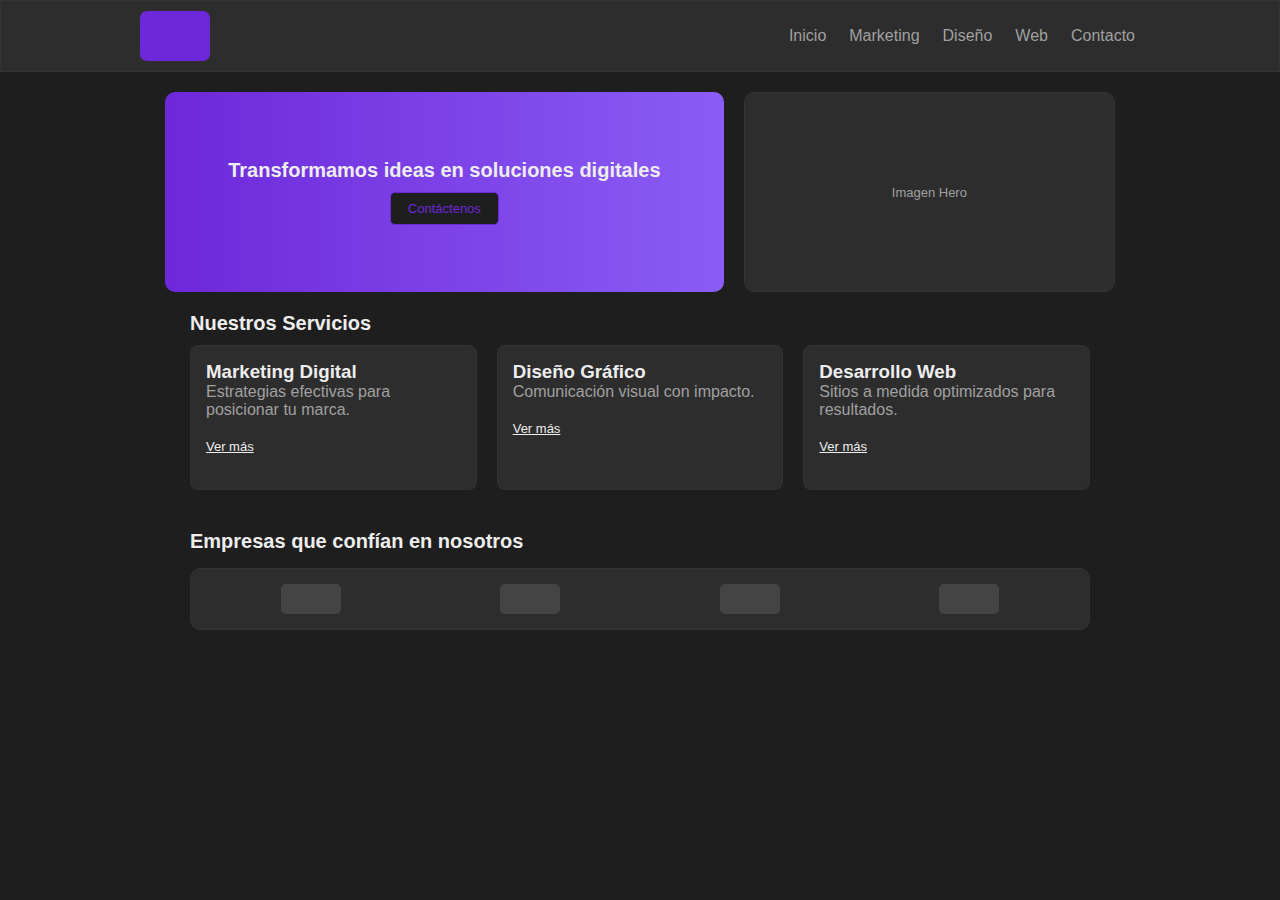
<file: index.html>
<!DOCTYPE html>
<html lang="en">
  <head>
    <meta charset="UTF-8" />
    <meta name="viewport" content="width=|, initial-scale=1.0" />
    <link rel="stylesheet" href="./css/index.css" />
    <title>Página de Inicio</title>
  </head>
  <body>
    <header>
      <div class="header-content">
        <div class="logo"></div>
        <ul class="nav-list">
          <li><a href="./index.html">Inicio</a></li>
          <li><a href="./pages/marketing.html">Marketing</a></li>
          <li><a href="./pages/design.html">Diseño</a></li>
          <li><a href="./pages/web-development.html">Web</a></li>
          <li><a href="./pages/contact.html">Contacto</a></li>
        </ul>
        <button class="menu">
          <span class="menu-line"></span><span class="menu-line"></span
          ><span class="menu-line"></span>
          <ul class="sub-list">
            <li><a href="./index.html">Inicio</a></li>
            <li><a href="./pages/marketing.html">Marketing</a></li>
            <li><a href="./pages/design.html">Diseño</a></li>
            <li><a href="./pages/web-development.html">Web</a></li>
            <li><a href="./pages/contact.html">Contacto</a></li>
          </ul>
        </button>
      </div>
    </header>
    <main>
      <div class="hero-container">
        <section class="primary-color-section">
          <h2>Transformamos ideas en soluciones digitales</h2>
          <button class="secondary-button">
            <a href="./pages/contact.html">Contáctenos</a>
          </button>
        </section>
        <section class="hero-image">
          <p>Imagen Hero</p>
        </section>
      </div>
      <div class="main-content">
        <h2>Nuestros Servicios</h2>
        <section class="service-container">
          <article class="service-card">
            <h3>Marketing Digital</h3>
            <p>Estrategias efectivas para posicionar tu marca.</p>
            <button class="tertiary-button">
              <a href="./pages/marketing.html">Ver más</a>
            </button>
          </article>
          <article class="service-card">
            <h3>Diseño Gráfico</h3>
            <p>Comunicación visual con impacto.</p>
            <button class="tertiary-button">Ver más</button>
          </article>
          <article class="service-card">
            <h3>Desarrollo Web</h3>
            <p>Sitios a medida optimizados para resultados.</p>
            <button class="tertiary-button">Ver más</button>
          </article>
        </section>
        <h2>Empresas que confían en nosotros</h2>
        <section class="company-container">
          <div class="company"></div>
          <div class="company"></div>
          <div class="company"></div>
          <div class="company"></div>
        </section>
      </div>
    </main>
  </body>
</html>
</file>
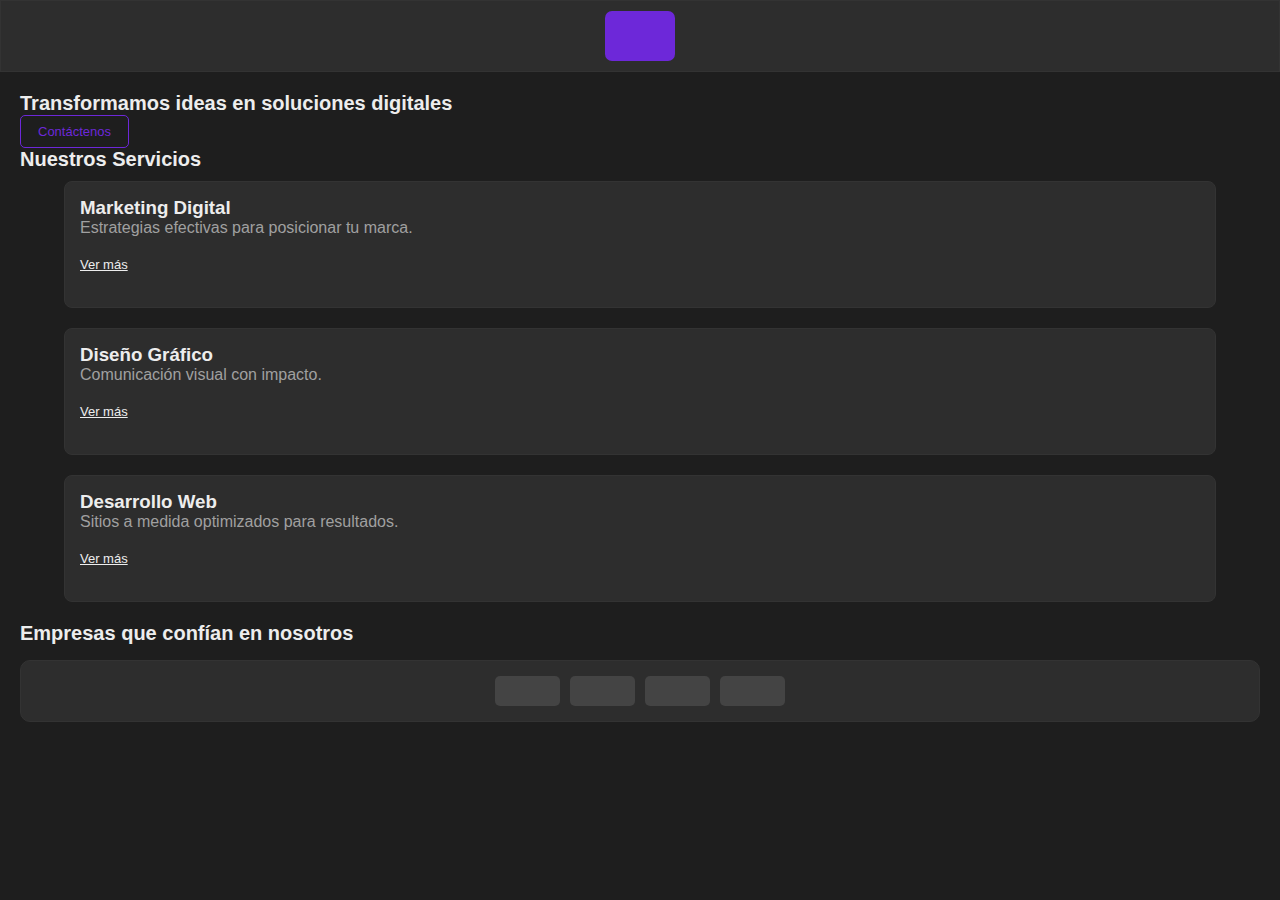
<file: Trabajo Práctico/index.html>
<!DOCTYPE html>
<html lang="en">
  <head>
    <meta charset="UTF-8" />
    <meta name="viewport" content="width=|, initial-scale=1.0" />
    <link rel="stylesheet" href="./css/index.css" />
    <title>Página de Inicio</title>
  </head>
  <body>
    <header>
      <div class="logo"></div>
      <button class="menu">
        <span class="menu-line"></span><span class="menu-line"></span
        ><span class="menu-line"></span>
      </button>
    </header>
    <main>
      <section class="color-section">
        <h2>Transformamos ideas en soluciones digitales</h2>
        <button class="secondary-button">
          <a href="./pages/contact.html">Contáctenos</a>
        </button>
      </section>
      <section class="service-container">
        <h2>Nuestros Servicios</h2>
        <article class="service-card">
          <h3>Marketing Digital</h3>
          <p>Estrategias efectivas para posicionar tu marca.</p>
          <button class="tertiary-button">
            <a href="./pages/marketing.html">Ver más</a>
          </button>
        </article>
        <article class="service-card">
          <h3>Diseño Gráfico</h3>
          <p>Comunicación visual con impacto.</p>
          <button class="tertiary-button">Ver más</button>
        </article>
        <article class="service-card">
          <h3>Desarrollo Web</h3>
          <p>Sitios a medida optimizados para resultados.</p>
          <button class="tertiary-button">Ver más</button>
        </article>
      </section>
      <section>
        <h2>Empresas que confían en nosotros</h2>
        <article class="company-container">
          <div class="company"></div>
          <div class="company"></div>
          <div class="company"></div>
          <div class="company"></div>
        </article>
      </section>
    </main>
  </body>
</html>
</file>
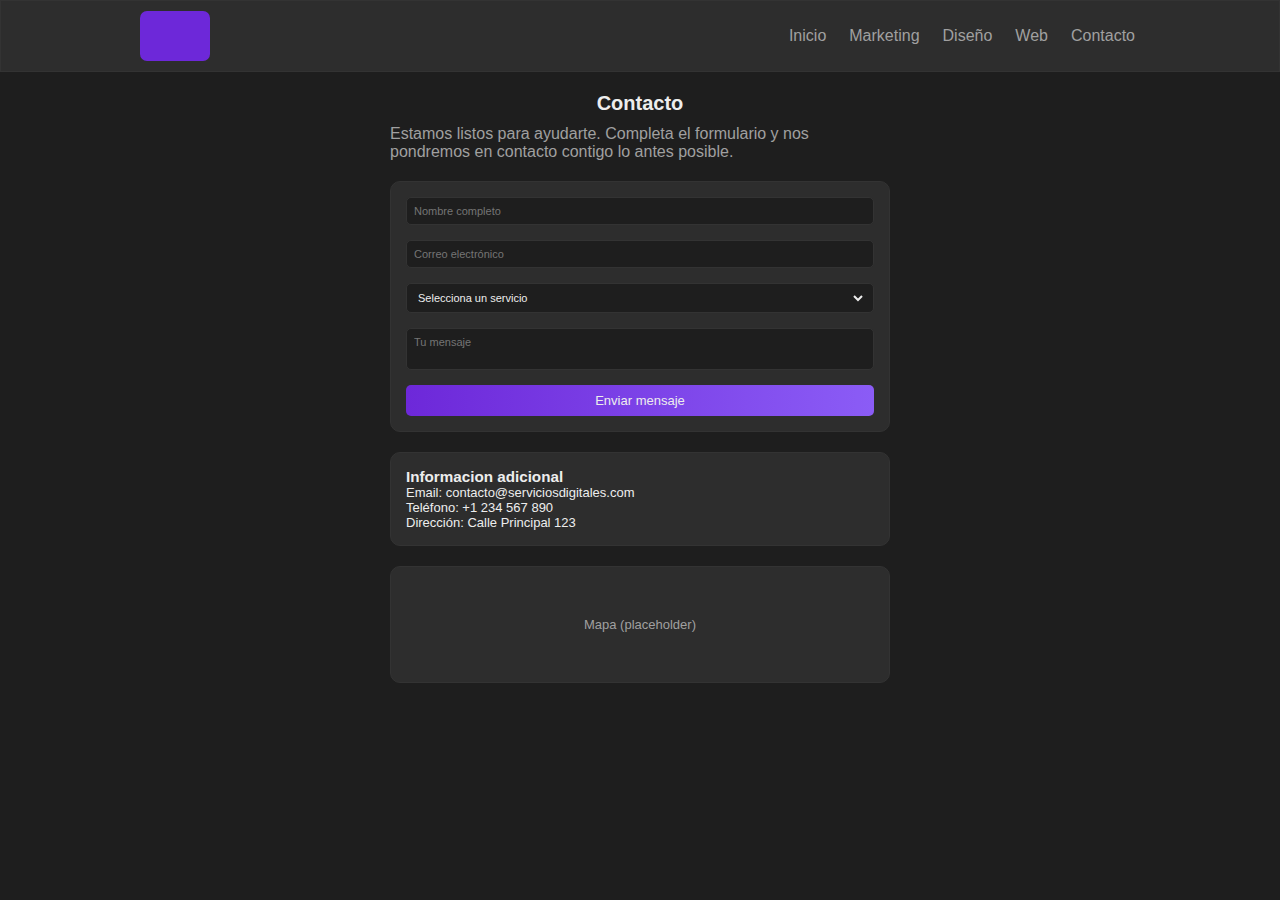
<file: pages/contact.html>
<!DOCTYPE html>
<html lang="en">
  <head>
    <meta charset="UTF-8" />
    <meta name="viewport" content="width=device-width, initial-scale=1.0" />
    <link rel="stylesheet" href="./../css/contact.css" />
    <title>Contacto</title>
  </head>
  <body>
    <header>
      <div class="header-content">
        <div class="logo"></div>
        <ul class="nav-list">
          <li><a href="./../index.html">Inicio</a></li>
          <li><a href="./marketing.html">Marketing</a></li>
          <li><a href="./design.html">Diseño</a></li>
          <li><a href="./web-development.html">Web</a></li>
          <li><a href="./contact.html">Contacto</a></li>
        </ul>
        <button class="menu">
          <span class="menu-line"></span><span class="menu-line"></span
          ><span class="menu-line"></span>
          <ul class="sub-list">
            <li><a href="./../index.html">Inicio</a></li>
            <li><a href="./marketing.html">Marketing</a></li>
            <li><a href="./design.html">Diseño</a></li>
            <li><a href="./web-development.html">Web</a></li>
            <li><a href="./contact.html">Contacto</a></li>
          </ul>
        </button>
      </div>
    </header>
    <main>
      <div class="main-content">
        <h2>Contacto</h2>
        <section class="text-section">
          <p>
            Estamos listos para ayudarte. Completa el formulario y nos pondremos
            en contacto contigo lo antes posible.
          </p>
        </section>
        <form action="#" method="POST" class="contact-form">
          <div class="form-field">
            <input
              type="text"
              name="name"
              class="input-field"
              placeholder="Nombre completo"
            />
          </div>
          <div class="form-field">
            <input
              type="email"
              name="email"
              class="input-field"
              placeholder="Correo electrónico"
            />
          </div>
          <div class="form-field">
            <select name="service" class="input-field">
              <option value="" class="form-field">
                Selecciona un servicio
              </option>
              <option value="marketing-digital" class="form-field">
                Marketing Digital
              </option>
              <option value="diseño-grafico" class="form-field">
                Diseño Gráfico
              </option>
              <option value="desarrollo-web" class="form-field">
                Desarrollo Web
              </option>
            </select>
          </div>
          <div class="form-field">
            <textarea
              name="message"
              placeholder="Tu mensaje"
              class="input-field"
            ></textarea>
          </div>
          <button class="primary-button">Enviar mensaje</button>
        </form>
        <section class="extra-info">
          <h3>Informacion adicional</h3>
          <p>Email: contacto@serviciosdigitales.com</p>
          <p>Teléfono: +1 234 567 890</p>
          <p>Dirección: Calle Principal 123</p>
        </section>
        <section class="map">
          <p>Mapa (placeholder)</p>
        </section>
      </div>
    </main>
  </body>
</html>
</file>
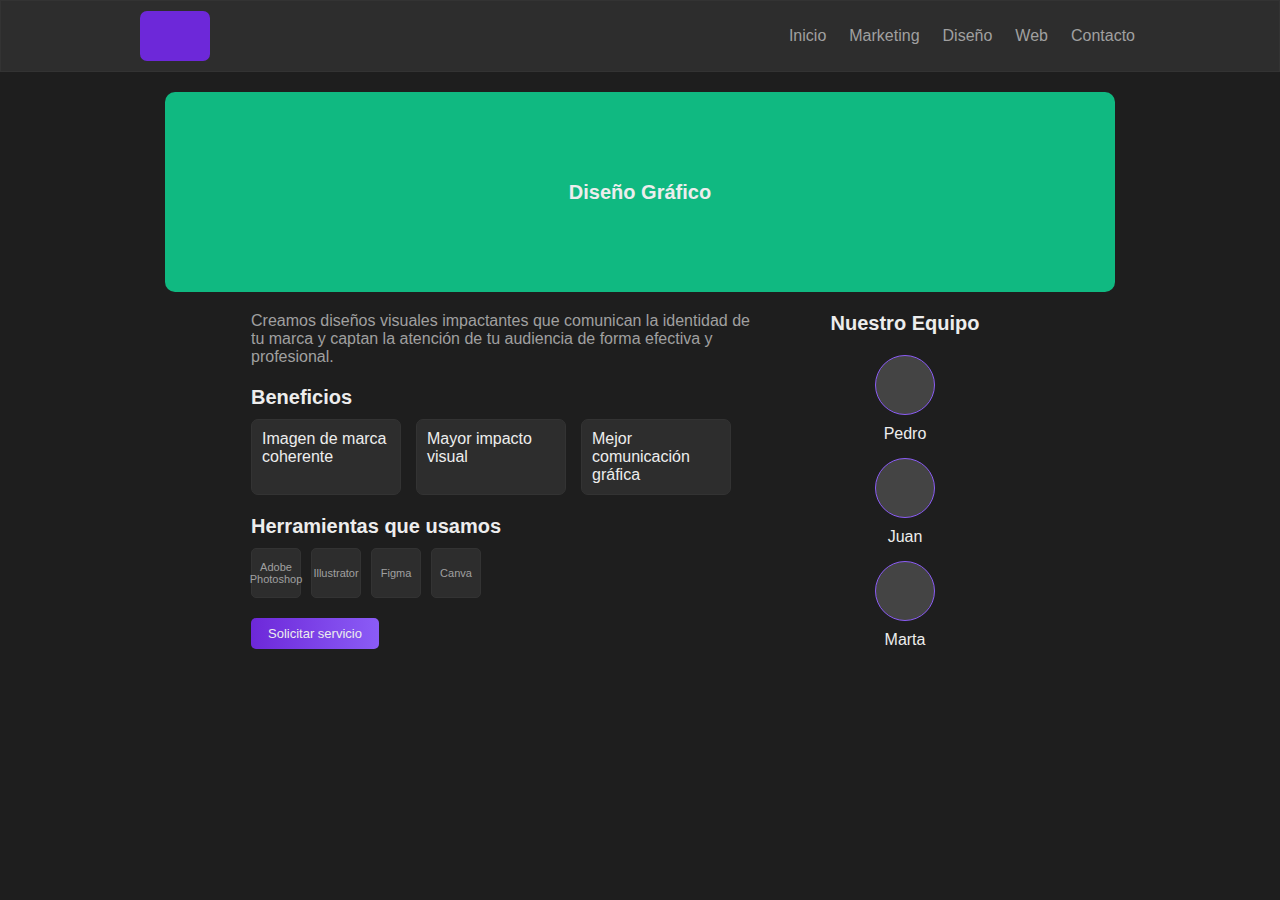
<file: pages/design.html>
<!DOCTYPE html>
<html lang="en">
  <head>
    <meta charset="UTF-8" />
    <meta name="viewport" content="width=device-width, initial-scale=1.0" />
    <link rel="stylesheet" href="./../css/globals.css" />
    <title>Diseño Gráfico</title>
  </head>
  <body>
    <header>
      <div class="header-content">
        <div class="logo"></div>
        <ul class="nav-list">
          <li><a href="./../index.html">Inicio</a></li>
          <li><a href="./marketing.html">Marketing</a></li>
          <li><a href="./design.html">Diseño</a></li>
          <li><a href="./web-development.html">Web</a></li>
          <li><a href="./contact.html">Contacto</a></li>
        </ul>
        <button class="menu">
          <span class="menu-line"></span><span class="menu-line"></span
          ><span class="menu-line"></span>
          <ul class="sub-list">
            <li><a href="./../index.html">Inicio</a></li>
            <li><a href="./marketing.html">Marketing</a></li>
            <li><a href="./design.html">Diseño</a></li>
            <li><a href="./web-development.html">Web</a></li>
            <li><a href="./contact.html">Contacto</a></li>
          </ul>
        </button>
      </div>
    </header>
    <main>
      <section class="secondary-color-section">
        <h2>Diseño Gráfico</h2>
      </section>
      <div class="container-media-query">
        <aside class="aside-content">
          <h2>Nuestro Equipo</h2>
          <section class="team-section">
            <article class="teammate">
              <div class="avatar"></div>
              <p>Pedro</p>
            </article>
            <article class="teammate">
              <div class="avatar"></div>
              <p>Juan</p>
            </article>
            <article class="teammate">
              <div class="avatar"></div>
              <p>Marta</p>
            </article>
          </section>
        </aside>
        <div class="main-content">
          <section class="text-section">
            <p>
              Creamos diseños visuales impactantes que comunican la identidad de
              tu marca y captan la atención de tu audiencia de forma efectiva y
              profesional.
            </p>
          </section>
          <h2>Beneficios</h2>
          <section class="benefits-section">
            <div class="benefits">Imagen de marca coherente</div>
            <div class="benefits">Mayor impacto visual</div>
            <div class="benefits">Mejor comunicación gráfica</div>
          </section>
          <h2>Herramientas que usamos</h2>
          <section class="technologies-section">
            <div class="technologies">Adobe Photoshop</div>
            <div class="technologies">Illustrator</div>
            <div class="technologies">Figma</div>
            <div class="technologies">Canva</div>
          </section>
          <button class="primary-button">
            <a href="./contact.html">Solicitar servicio</a>
          </button>
        </div>
      </div>
    </main>
  </body>
</html>
</file>
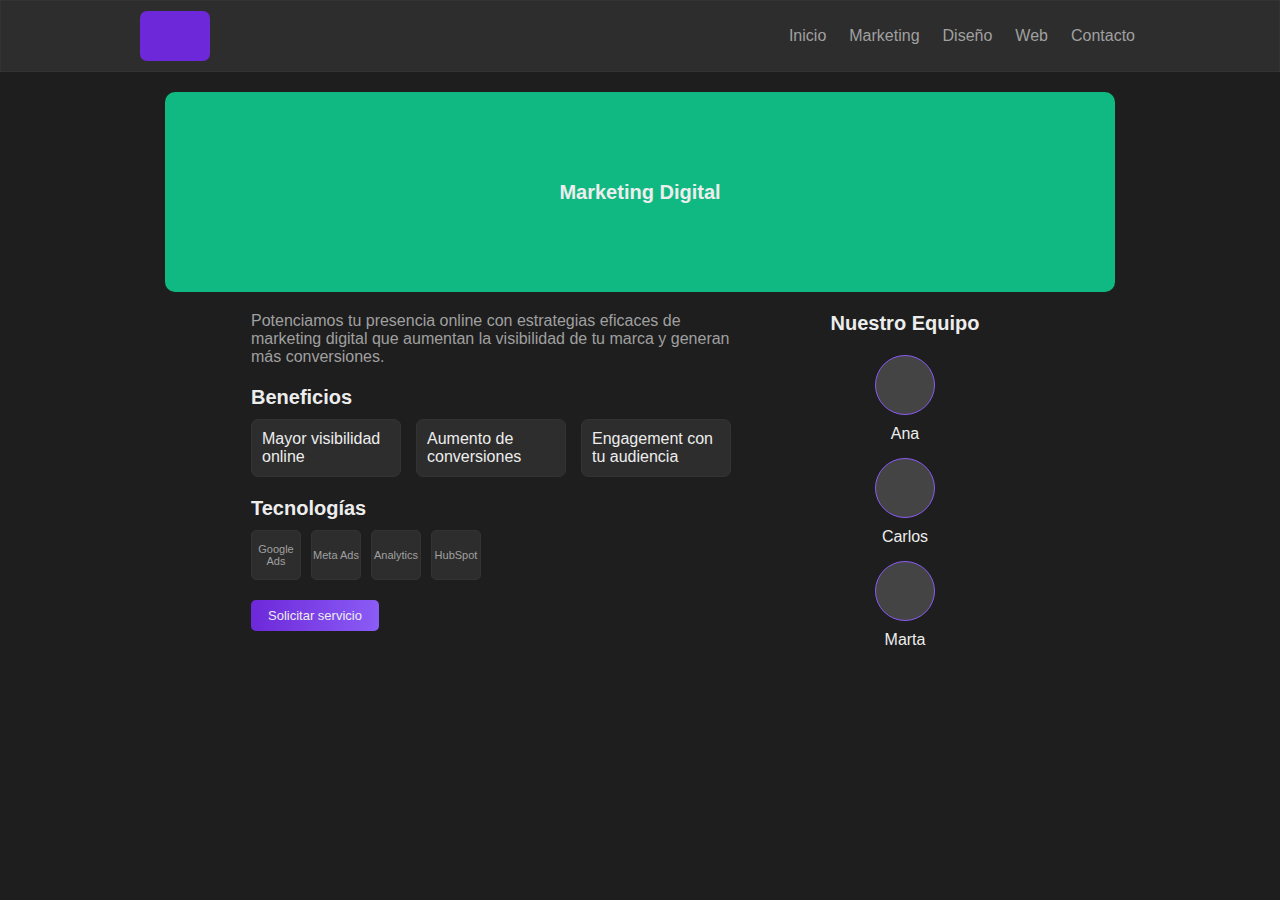
<file: pages/marketing.html>
<!DOCTYPE html>
<html lang="en">
  <head>
    <meta charset="UTF-8" />
    <meta name="viewport" content="width=device-width, initial-scale=1.0" />
    <link rel="stylesheet" href="./../css/globals.css" />
    <title>Marketing</title>
  </head>
  <body>
    <header>
      <div class="header-content">
        <div class="logo"></div>
        <ul class="nav-list">
          <li><a href="./../index.html">Inicio</a></li>
          <li><a href="./marketing.html">Marketing</a></li>
          <li><a href="./design.html">Diseño</a></li>
          <li><a href="./web-development.html">Web</a></li>
          <li><a href="./contact.html">Contacto</a></li>
        </ul>
        <button class="menu">
          <span class="menu-line"></span><span class="menu-line"></span
          ><span class="menu-line"></span>
          <ul class="sub-list">
            <li><a href="./../index.html">Inicio</a></li>
            <li><a href="./marketing.html">Marketing</a></li>
            <li><a href="./design.html">Diseño</a></li>
            <li><a href="./web-development.html">Web</a></li>
            <li><a href="./contact.html">Contacto</a></li>
          </ul>
        </button>
      </div>
    </header>
    <main>
      <section class="secondary-color-section">
        <h2>Marketing Digital</h2>
      </section>
      <div class="container-media-query">
        <aside class="aside-content">
          <h2>Nuestro Equipo</h2>
          <section class="team-section">
            <article class="teammate">
              <div class="avatar"></div>
              <p>Ana</p>
            </article>
            <article class="teammate">
              <div class="avatar"></div>
              <p>Carlos</p>
            </article>
            <article class="teammate">
              <div class="avatar"></div>
              <p>Marta</p>
            </article>
          </section>
        </aside>
        <div class="main-content">
          <section class="text-section">
            <p>
              Potenciamos tu presencia online con estrategias eficaces de
              marketing digital que aumentan la visibilidad de tu marca y
              generan más conversiones.
            </p>
          </section>
          <h2>Beneficios</h2>
          <section class="benefits-section">
            <div class="benefits">Mayor visibilidad online</div>
            <div class="benefits">Aumento de conversiones</div>
            <div class="benefits">Engagement con tu audiencia</div>
          </section>
          <h2>Tecnologías</h2>
          <section class="technologies-section">
            <div class="technologies">Google Ads</div>
            <div class="technologies">Meta Ads</div>
            <div class="technologies">Analytics</div>
            <div class="technologies">HubSpot</div>
          </section>
          <button class="primary-button">
            <a href="./contact.html">Solicitar servicio</a>
          </button>
        </div>
      </div>
    </main>
  </body>
</html>
</file>
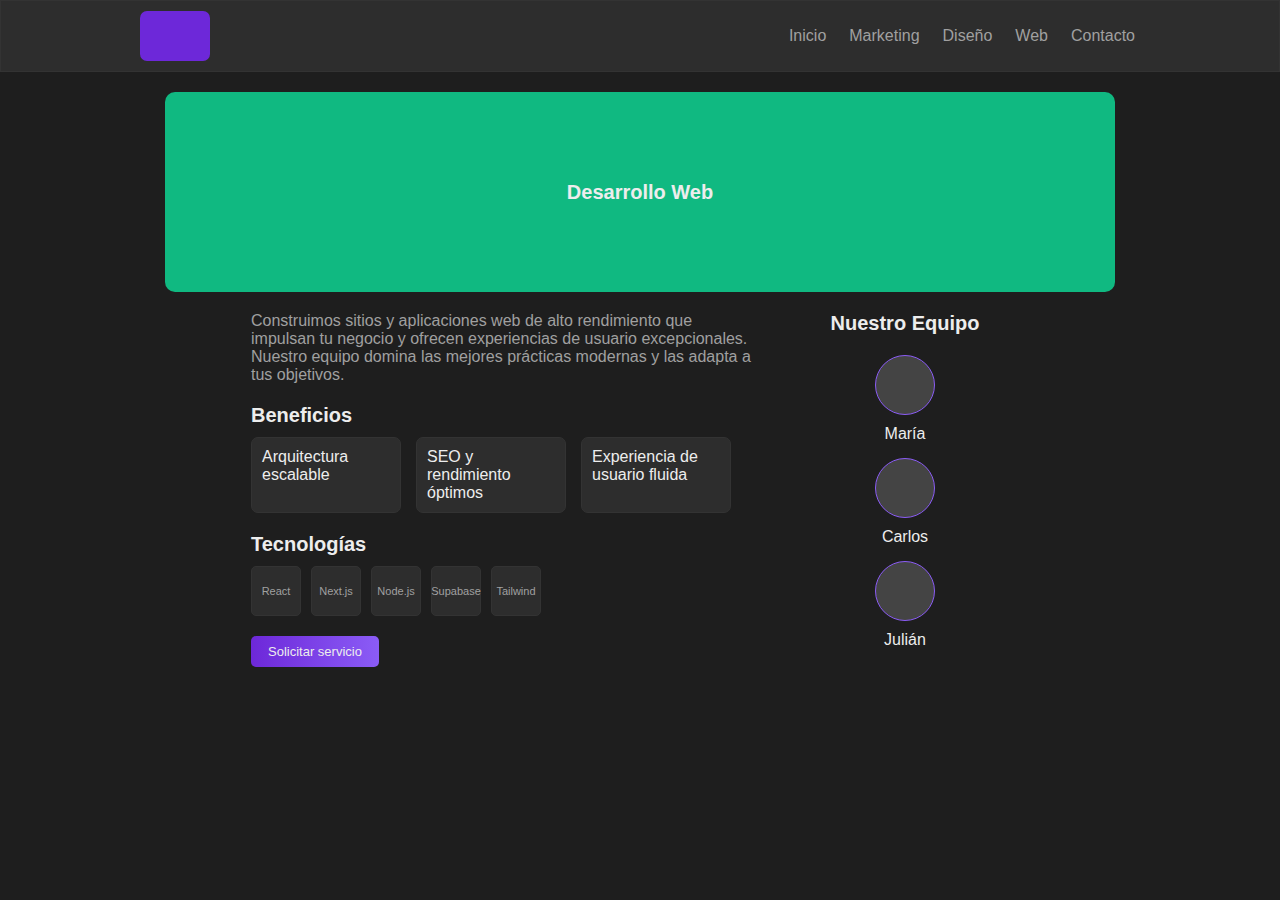
<file: pages/web-development.html>
<!DOCTYPE html>
<html lang="en">
  <head>
    <meta charset="UTF-8" />
    <meta name="viewport" content="width=device-width, initial-scale=1.0" />
    <link rel="stylesheet" href="./../css/globals.css" />
    <title>Desarrollo Web</title>
  </head>
  <body>
    <header>
      <div class="header-content">
        <div class="logo"></div>
        <ul class="nav-list">
          <li><a href="./../index.html">Inicio</a></li>
          <li><a href="./marketing.html">Marketing</a></li>
          <li><a href="./design.html">Diseño</a></li>
          <li><a href="./web-development.html">Web</a></li>
          <li><a href="./contact.html">Contacto</a></li>
        </ul>
        <button class="menu">
          <span class="menu-line"></span><span class="menu-line"></span
          ><span class="menu-line"></span>
          <ul class="sub-list">
            <li><a href="./../index.html">Inicio</a></li>
            <li><a href="./marketing.html">Marketing</a></li>
            <li><a href="./design.html">Diseño</a></li>
            <li><a href="./web-development.html">Web</a></li>
            <li><a href="./contact.html">Contacto</a></li>
          </ul>
        </button>
      </div>
    </header>
    <main>
      <section class="secondary-color-section">
        <h2>Desarrollo Web</h2>
      </section>
      <div class="container-media-query">
        <aside class="aside-content">
          <h2>Nuestro Equipo</h2>
          <section class="team-section">
            <article class="teammate">
              <div class="avatar"></div>
              <p>María</p>
            </article>
            <article class="teammate">
              <div class="avatar"></div>
              <p>Carlos</p>
            </article>
            <article class="teammate">
              <div class="avatar"></div>
              <p>Julián</p>
            </article>
          </section>
        </aside>
        <div class="main-content">
          <section class="text-section">
            <p>
              Construimos sitios y aplicaciones web de alto rendimiento que
              impulsan tu negocio y ofrecen experiencias de usuario
              excepcionales. Nuestro equipo domina las mejores prácticas
              modernas y las adapta a tus objetivos.
            </p>
          </section>
          <h2>Beneficios</h2>
          <section class="benefits-section">
            <div class="benefits">Arquitectura escalable</div>
            <div class="benefits">SEO y rendimiento óptimos</div>
            <div class="benefits">Experiencia de usuario fluida</div>
          </section>
          <h2>Tecnologías</h2>
          <section class="technologies-section">
            <div class="technologies">React</div>
            <div class="technologies">Next.js</div>
            <div class="technologies">Node.js</div>
            <div class="technologies">Supabase</div>
            <div class="technologies">Tailwind</div>
          </section>
          <button class="primary-button">
            <a href="./contact.html">Solicitar servicio</a>
          </button>
        </div>
      </div>
    </main>
  </body>
</html>
</file>
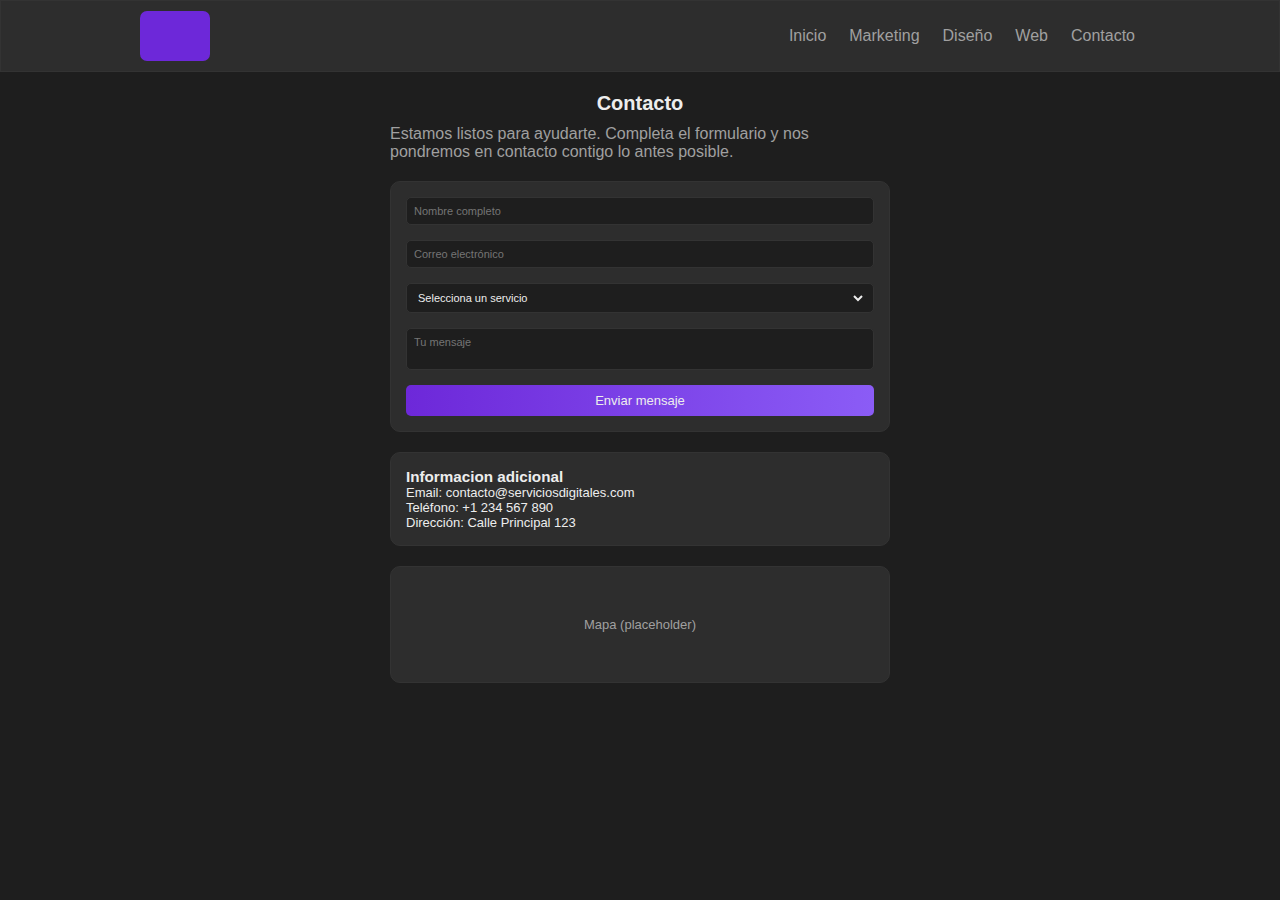
<file: Trabajo Práctico/pages/contact.html>
<!DOCTYPE html>
<html lang="en">
  <head>
    <meta charset="UTF-8" />
    <meta name="viewport" content="width=device-width, initial-scale=1.0" />
    <link rel="stylesheet" href="./../css/contact.css" />
    <title>Contacto</title>
  </head>
  <body>
    <header>
      <div class="header-content">
        <div class="logo"></div>
        <ul class="nav-list">
          <li><a href="./../index.html">Inicio</a></li>
          <li><a href="./marketing.html">Marketing</a></li>
          <li><a href="">Diseño</a></li>
          <li><a href="./web-development.html">Web</a></li>
          <li><a href="./contact.html">Contacto</a></li>
        </ul>
        <button class="menu">
          <span class="menu-line"></span><span class="menu-line"></span
          ><span class="menu-line"></span>
          <ul class="sub-list">
            <li><a href="./../index.html">Inicio</a></li>
            <li><a href="./marketing.html">Marketing</a></li>
            <li><a href="./design.html">Diseño</a></li>
            <li><a href="./web-development.html">Web</a></li>
            <li><a href="./contact.html">Contacto</a></li>
          </ul>
        </button>
      </div>
    </header>
    <main>
      <div class="main-content">
        <h2>Contacto</h2>
        <section class="text-section">
          <p>
            Estamos listos para ayudarte. Completa el formulario y nos pondremos
            en contacto contigo lo antes posible.
          </p>
        </section>
        <form action="#" method="POST" class="contact-form">
          <div class="form-field">
            <input
              type="text"
              name="name"
              class="input-field"
              placeholder="Nombre completo"
            />
          </div>
          <div class="form-field">
            <input
              type="email"
              name="email"
              class="input-field"
              placeholder="Correo electrónico"
            />
          </div>
          <div class="form-field">
            <select name="service" class="input-field">
              <option value="" class="form-field">
                Selecciona un servicio
              </option>
              <option value="marketing-digital" class="form-field">
                Marketing Digital
              </option>
              <option value="diseño-grafico" class="form-field">
                Diseño Gráfico
              </option>
              <option value="desarrollo-web" class="form-field">
                Desarrollo Web
              </option>
            </select>
          </div>
          <div class="form-field">
            <textarea
              name="message"
              placeholder="Tu mensaje"
              class="input-field"
            ></textarea>
          </div>
          <button class="primary-button">Enviar mensaje</button>
        </form>
        <section class="extra-info">
          <h3>Informacion adicional</h3>
          <p>Email: contacto@serviciosdigitales.com</p>
          <p>Teléfono: +1 234 567 890</p>
          <p>Dirección: Calle Principal 123</p>
        </section>
        <section class="map">
          <p>Mapa (placeholder)</p>
        </section>
      </div>
    </main>
  </body>
</html>
</file>
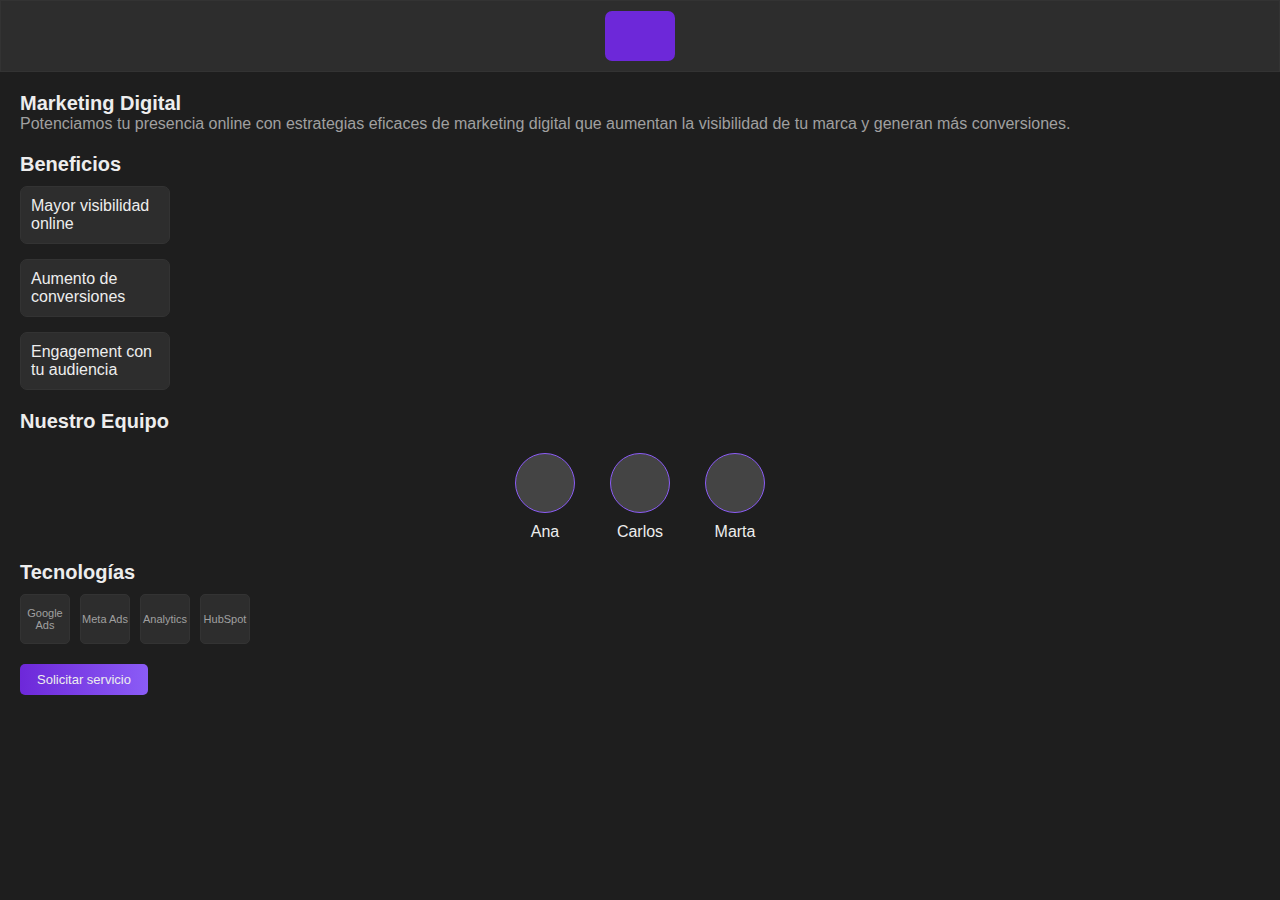
<file: Trabajo Práctico/pages/marketing.html>
<!DOCTYPE html>
<html lang="en">
  <head>
    <meta charset="UTF-8" />
    <meta name="viewport" content="width=device-width, initial-scale=1.0" />
    <link rel="stylesheet" href="./../css/marketing.css" />
    <title>Marketing</title>
  </head>
  <body>
    <header>
      <div class="logo"></div>
      <button class="menu">
        <span class="menu-line"></span><span class="menu-line"></span
        ><span class="menu-line"></span>
      </button>
    </header>
    <main>
      <section class="color-section">
        <h2>Marketing Digital</h2>
      </section>
      <section class="text-section">
        <p>
          Potenciamos tu presencia online con estrategias eficaces de marketing
          digital que aumentan la visibilidad de tu marca y generan más
          conversiones.
        </p>
      </section>
      <h2>Beneficios</h2>
      <section class="benefits-section">
        <div class="benefits">Mayor visibilidad online</div>
        <div class="benefits">Aumento de conversiones</div>
        <div class="benefits">Engagement con tu audiencia</div>
      </section>
      <h2>Nuestro Equipo</h2>
      <section class="team-section">
        <article class="teammate">
          <div class="avatar"></div>
          <p>Ana</p>
        </article>
        <article class="teammate">
          <div class="avatar"></div>
          <p>Carlos</p>
        </article>
        <article class="teammate">
          <div class="avatar"></div>
          <p>Marta</p>
        </article>
      </section>
      <h2>Tecnologías</h2>
      <section class="technologies-section">
        <div class="technologies">Google Ads</div>
        <div class="technologies">Meta Ads</div>
        <div class="technologies">Analytics</div>
        <div class="technologies">HubSpot</div>
      </section>
      <button class="primary-button">Solicitar servicio</button>
    </main>
  </body>
</html>
</file>
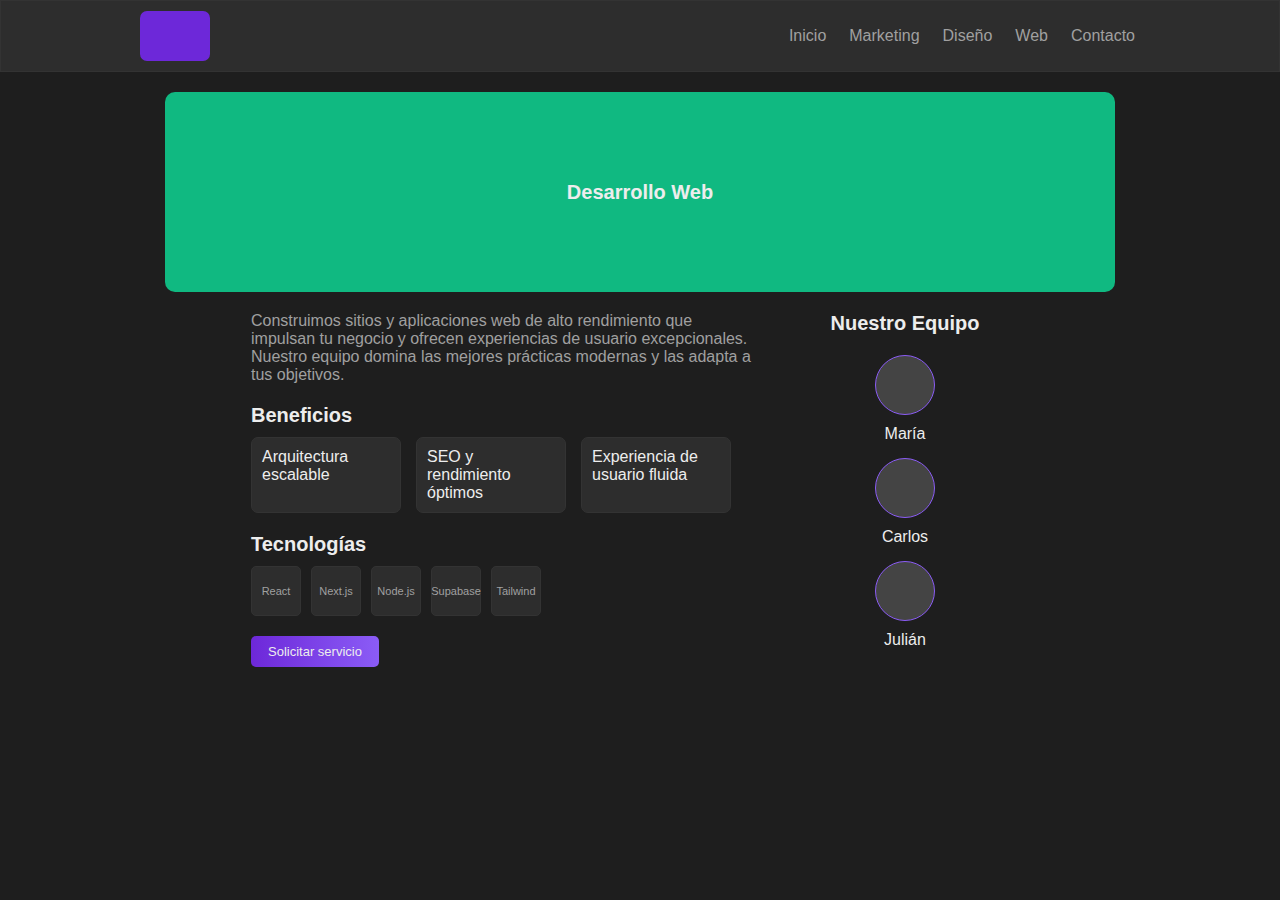
<file: Trabajo Práctico/pages/web-development.html>
<!DOCTYPE html>
<html lang="en">
  <head>
    <meta charset="UTF-8" />
    <meta name="viewport" content="width=device-width, initial-scale=1.0" />
    <link rel="stylesheet" href="./../css/globals.css" />
    <title>Desarrollo Web</title>
  </head>
  <body>
    <header>
      <div class="header-content">
        <div class="logo"></div>
        <ul class="nav-list">
          <li><a href="./../index.html">Inicio</a></li>
          <li><a href="./marketing.html">Marketing</a></li>
          <li><a href="./design.html">Diseño</a></li>
          <li><a href="./web-development.html">Web</a></li>
          <li><a href="./contact.html">Contacto</a></li>
        </ul>
        <button class="menu">
          <span class="menu-line"></span><span class="menu-line"></span
          ><span class="menu-line"></span>
          <ul class="sub-list">
            <li><a href="./../index.html">Inicio</a></li>
            <li><a href="./marketing.html">Marketing</a></li>
            <li><a href="">Diseño</a></li>
            <li><a href="./web-development.html">Web</a></li>
            <li><a href="./contact.html">Contacto</a></li>
          </ul>
        </button>
      </div>
    </header>
    <main>
      <section class="secondary-color-section">
        <h2>Desarrollo Web</h2>
      </section>
      <div class="container-media-query">
        <aside class="aside-content">
          <h2>Nuestro Equipo</h2>
          <section class="team-section">
            <article class="teammate">
              <div class="avatar"></div>
              <p>María</p>
            </article>
            <article class="teammate">
              <div class="avatar"></div>
              <p>Carlos</p>
            </article>
            <article class="teammate">
              <div class="avatar"></div>
              <p>Julián</p>
            </article>
          </section>
        </aside>
        <div class="main-content">
          <section class="text-section">
            <p>
              Construimos sitios y aplicaciones web de alto rendimiento que
              impulsan tu negocio y ofrecen experiencias de usuario
              excepcionales. Nuestro equipo domina las mejores prácticas
              modernas y las adapta a tus objetivos.
            </p>
          </section>
          <h2>Beneficios</h2>
          <section class="benefits-section">
            <div class="benefits">Arquitectura escalable</div>
            <div class="benefits">SEO y rendimiento óptimos</div>
            <div class="benefits">Experiencia de usuario fluida</div>
          </section>
          <h2>Tecnologías</h2>
          <section class="technologies-section">
            <div class="technologies">React</div>
            <div class="technologies">Next.js</div>
            <div class="technologies">Node.js</div>
            <div class="technologies">Supabase</div>
            <div class="technologies">Tailwind</div>
          </section>
          <button class="primary-button">
            <a href="./contact.html">Solicitar servicio</a>
          </button>
        </div>
      </div>
    </main>
  </body>
</html>
</file>
<file: css/index.css>
@import url("./globals.css");

.hero-image {
  background-color: var(--surface-secondary);
  color: var(--secondary-text-color);
  border: 1px solid var(--border);
  border-radius: 10px;
  padding: 50px 0;
  font-size: var(--normal-font);
  width: 40%;
  height: 200px;

  display: none;
  justify-content: center;
  align-items: center;
}

.section-contact h2 {
  text-align: center;
  font-size: var(--title-font-size);
}

.service-container {
  display: flex;
  flex-direction: column;
  margin: 10px 0 20px 0;
}

.service-container h2 {
  margin-bottom: 10px;
}

.service-card {
  color: var(--text-color);
  background-color: var(--surface-secondary);
  width: 90vw;
  padding: 15px;
  border-radius: 8px;
  border: 1px solid var(--border);
  margin: 0 auto;
  margin-bottom: 20px;

  display: flex;
  flex-direction: column;
}

.service-card p {
  color: var(--secondary-text-color);
}

.service-card button {
  margin: 20px 0;
}

.company-container {
  background-color: var(--surface-secondary);
  padding: 15px 15px;
  border-radius: 10px;
  border: 1px solid var(--border);
  margin-top: 15px;

  display: flex;
  justify-content: center;
  gap: 10px;
  flex-wrap: wrap;
}

.company {
  background-color: var(--surface-tertiary);
  border-radius: 5px;
  min-width: 60px;
  min-height: 30px;
}

@media (width > 385px) {
  .hero-container {
    display: flex;
    flex-direction: row;
    justify-content: center;
    max-width: 950px;
    gap: 20px;
    margin: auto;
  }

  .primary-color-section {
    width: 60%;
  }

  .hero-image {
    display: flex;
    width: 40%;
  }

  .main-content {
    margin: auto;
    max-width: 900px;
  }

  .service-container {
    flex-direction: row;
    gap: 20px;
  }

  .service-card {
    min-width: 90px;
  }

  .company-container {
    justify-content: space-around;
  }
}
</file>
<file: Trabajo Práctico/css/index.css>
@import url("./globals.css");

.section-contact h2 {
  text-align: center;
  font-size: var(--title-font-size);
}

.service-container {
  display: flex;
  flex-direction: column;
}

.service-container h2 {
  margin-bottom: 10px;
}

.service-card {
  color: var(--text-color);
  background-color: var(--surface-secondary);
  width: 90vw;
  padding: 15px;
  border-radius: 8px;
  border: 1px solid var(--border);
  margin: 0 auto;
  margin-bottom: 20px;

  display: flex;
  flex-direction: column;
}

.service-card p {
  color: var(--secondary-text-color);
}

.service-card button {
  margin: 20px 0;
}

.company-container {
  background-color: var(--surface-secondary);
  padding: 15px 30px;
  border-radius: 10px;
  border: 1px solid var(--border);
  margin-top: 15px;

  display: flex;
  justify-content: center;
  gap: 10px;
  flex-wrap: wrap;
}

.company {
  background-color: var(--surface-tertiary);
  border-radius: 5px;
  min-width: 65px;
  min-height: 30px;
}
</file>
<file: css/contact.css>
@import url("./globals.css");

h2 {
  padding-bottom: 10px;
}

.contact-form {
  background-color: var(--surface-secondary);
  color: var(--text-color);
  border: 1px solid var(--border);
  border-radius: 10px;
  padding: 15px;
  margin-bottom: 20px;
  width: 100%;

  display: flex;
  flex-direction: column;
  align-items: center;
  gap: 15px;
}

.form-field {
  width: 100%;
  border: 1px solid var(--border);
  border-radius: 5px;
  background-color: var(--surface);
  padding: 7px;
  font-size: var(--font-destacada);
}

.input-field {
  width: 100%;
  appearance: auto;
}

.primary-button {
  width: 100%;
}

.extra-info {
  background-color: var(--surface-secondary);
  color: var(--text-color);
  border: 1px solid var(--border);
  border-radius: 10px;
  padding: 15px;
  margin-bottom: 20px;
  font-size: var(--normal-font);
  width: 100%;

  display: flex;
  flex-direction: column;
}

.map {
  background-color: var(--surface-secondary);
  color: var(--secondary-text-color);
  border: 1px solid var(--border);
  border-radius: 10px;
  padding: 50px 0;
  font-size: var(--normal-font);
  width: 100%;

  display: flex;
  justify-content: center;
}

@media (width > 385px) {
  main {
    width: 100vw;
    display: flex;
    justify-content: center;
  }

  .main-content {
    display: flex;
    flex-direction: column;
    align-items: center;
    width: 100%;
  }
}
</file>
<file: css/globals.css>
:root {
  --primary-color: #6d28d9;
  --light-primary-color: #8b5cf6;
  --secondary-color: #10b981;
  --acent: #f59e0b;
  --background: #121212;
  --surface: #1e1e1e;
  --surface-secondary: #2d2d2d;
  --surface-tertiary: #444;
  --border: #333;
  --gradient-background: linear-gradient(
    to right,
    var(--primary-color),
    var(--light-primary-color)
  );

  --title-font-size: 20px;
  --menu-font-size: 17px;
  --normal-font: 13px;
  --font-destacada: 11px;
  --text-color: #ededed;
  --secondary-text-color: #a0a0a0;
}
* {
  margin: 0;
  padding: 0;
  box-sizing: border-box;
  font-family: "Inter", sans-serif;
}

body {
  background-color: var(--surface);
}

main {
  padding: 20px;
}

a,
input,
textarea,
select,
option {
  all: unset;
}

h2 {
  color: var(--text-color);
  font-size: var(--title-font-size);
}

header {
  background-color: var(--surface-secondary);
  width: 100%;
  padding: 10px 15px;
  border: 1px solid var(--border);

  display: flex;
  justify-content: center;

  position: sticky;
  top: 0;
}

.header-content {
  width: 100%;
  display: flex;
  flex-direction: row;
  justify-content: space-between;
  align-items: center;

  position: sticky;
  top: 0;
}

.logo {
  background-color: var(--primary-color);
  width: 70px;
  height: 50px;
  border-radius: 7px;
  cursor: pointer;
}

.menu {
  width: 30px;
  height: 30px;
  cursor: pointer;

  display: flex;
  flex-direction: column;
  justify-content: center;
  gap: 8px;

  position: relative;
}

.menu:hover .sub-list {
  display: block;
}

.sub-list {
  display: none;
  position: absolute;
  top: 100%;
  right: -10%;
  background-color: var(--surface);
  color: var(--text-color);
  list-style: none;
  border: 1px solid var(--border);
  border-radius: 5px;
  width: 50vw;
  padding: 10px;
}

.sub-list li {
  padding: 7px;
  font-size: var(--menu-font-size);
}

.sub-list li:hover {
  background: var(--gradient-background);
}

.menu-line {
  background-color: var(--text-color);
  width: 100%;
  height: 3px;
  border-radius: 2px;
}

.nav-list {
  list-style: none;
  display: none;
  gap: 13px;
}

.nav-list li {
  padding: 5px;
  color: var(--secondary-text-color);
  cursor: pointer;
}

.nav-list li:hover {
  color: var(--text-color);
}

button {
  all: unset;
}

.primary-button {
  background: var(--gradient-background);
  color: var(--text-color);
  border-radius: 5px;
  padding: 8px 17px;
  cursor: pointer;
  font-size: var(--normal-font);
  box-sizing: border-box;
  text-align: center;
}

.secondary-button {
  background-color: var(--surface);
  color: var(--primary-color);
  border-radius: 5px;
  border: 1px solid var(--primary-color);
  padding: 8px 17px;
  cursor: pointer;
  font-size: var(--normal-font);
}

.tertiary-button {
  text-decoration: underline;
  color: var(--text-color);
  cursor: pointer;
  font-size: var(--normal-font);
}

.primary-color-section {
  background: var(--gradient-background);
  color: var(--text-color);
  margin: 0 auto;
  margin-bottom: 20px;
  border-radius: 10px;
  padding: 40px;
  gap: 10px;
  text-align: center;

  display: flex;
  flex-direction: column;
  justify-content: center;
  align-items: center;
}

.secondary-color-section {
  background-color: var(--secondary-color);
  color: var(--text-color);
  margin: 0 auto;
  margin-bottom: 20px;
  border-radius: 10px;
  padding: 40px;
  gap: 10px;

  display: flex;
  flex-direction: column;
  justify-content: center;
  align-items: center;
}

.text-section p {
  margin-bottom: 20px;
  color: var(--secondary-text-color);
}

.benefits-section {
  display: flex;
  flex-direction: column;
  gap: 15px;
  margin: 10px 0 20px 0;
}

.benefits {
  color: var(--text-color);
  background-color: var(--surface-secondary);
  border: 1px solid var(--border);
  border-radius: 7px;
  padding: 10px;
}

.team-section {
  display: flex;
  flex-direction: row;
  flex-wrap: wrap;
  gap: 15px;

  margin: 10px 0 20px 0;
}

.team-section p {
  color: var(--text-color);
}

.teammate {
  display: flex;
  flex-direction: column;
  align-items: center;
}

.avatar {
  background-color: var(--surface-tertiary);
  border: 1.9px solid var(--light-primary-color);
  border-radius: 50%;
  width: 60px;
  height: 60px;
  margin: 10px;
}

.technologies-section {
  display: flex;
  flex-direction: row;
  gap: 10px;
  flex-wrap: wrap;
  margin: 10px 0 20px 0;
}

.technologies {
  background-color: var(--surface-secondary);
  width: 50px;
  height: 50px;
  color: var(--secondary-text-color);
  font-size: var(--font-destacada);
  border: 1px solid var(--border);
  border-radius: 5px;

  display: flex;
  justify-content: center;
  align-items: center;
  text-align: center;
}

@media (width > 385px) {
  .header-content {
    max-width: 1000px;
  }

  .menu {
    display: none;
  }

  .nav-list {
    display: flex;
  }

  .primary-color-section,
  .secondary-color-section {
    height: 200px;
    max-width: 950px;
  }

  .container-media-query {
    display: flex;
    flex-direction: row-reverse;
    justify-content: center;
    gap: 30px;
  }

  .main-content {
    width: 80%;
    max-width: 500px;
  }

  .benefits-section {
    flex-direction: row;
    flex-wrap: wrap;
  }

  .benefits {
    width: 150px;
    max-width: 200px;
  }

  .aside-content {
    width: 20%;
    text-align: center;
  }

  .team-section {
    flex-direction: column;
    justify-content: center;
    gap: 5px;
  }
}
</file>
<file: Trabajo Práctico/css/contact.css>
@import url("./globals.css");

h2 {
  padding-bottom: 10px;
}

.contact-form {
  background-color: var(--surface-secondary);
  color: var(--text-color);
  border: 1px solid var(--border);
  border-radius: 10px;
  padding: 15px;
  margin-bottom: 20px;
  width: 100%;

  display: flex;
  flex-direction: column;
  align-items: center;
  gap: 15px;
}

.form-field {
  width: 100%;
  border: 1px solid var(--border);
  border-radius: 5px;
  background-color: var(--surface);
  padding: 7px;
  font-size: var(--font-destacada);
}

.input-field {
  width: 100%;
  appearance: auto;
}

.primary-button {
  width: 100%;
}

.extra-info {
  background-color: var(--surface-secondary);
  color: var(--text-color);
  border: 1px solid var(--border);
  border-radius: 10px;
  padding: 15px;
  margin-bottom: 20px;
  font-size: var(--normal-font);
  width: 100%;

  display: flex;
  flex-direction: column;
}

.map {
  background-color: var(--surface-secondary);
  color: var(--secondary-text-color);
  border: 1px solid var(--border);
  border-radius: 10px;
  padding: 50px 0;
  font-size: var(--normal-font);
  width: 100%;

  display: flex;
  justify-content: center;
}

@media (width > 375px) {
  main {
    width: 100vw;
    display: flex;
    justify-content: center;
  }

  .main-content {
    display: flex;
    flex-direction: column;
    align-items: center;
    width: 100%;
  }
}
</file>
<file: Trabajo Práctico/css/marketing.css>
@import url("./globals.css");

main p {
  color: var(--secondary-text-color);
}

.benefits-section {
  display: flex;
  flex-direction: column;
  gap: 15px;
  margin: 10px 0 20px 0;
}

.benefits {
  color: var(--text-color);
  background-color: var(--surface-secondary);
  border: 1px solid var(--border);
  border-radius: 7px;
  padding: 10px;
}

.team-section {
  display: flex;
  flex-direction: row;
  flex-wrap: wrap;
  gap: 15px;

  margin: 10px 0 20px 0;
}

.team-section p {
  color: var(--text-color);
}

.teammate {
  display: flex;
  flex-direction: column;
  align-items: center;
}

.avatar {
  background-color: var(--surface-tertiary);
  border: 1.9px solid var(--light-primary-color);
  border-radius: 50%;
  width: 60px;
  height: 60px;
  margin: 10px;
}

.technologies-section {
  display: flex;
  flex-direction: row;
  gap: 10px;
  flex-wrap: wrap;
  margin: 10px 0 20px 0;
}

.technologies {
  background-color: var(--surface-secondary);
  width: 50px;
  height: 50px;
  color: var(--secondary-text-color);
  font-size: var(--font-destacada);
  border: 1px solid var(--border);
  border-radius: 5px;

  display: flex;
  justify-content: center;
  align-items: center;
  text-align: center;
}
</file>
<file: Trabajo Práctico/css/globals.css>
:root {
  --primary-color: #6d28d9;
  --light-primary-color: #8b5cf6;
  --secondary-color: #10b981;
  --acent: #f59e0b;
  --background: #121212;
  --surface: #1e1e1e;
  --surface-secondary: #2d2d2d;
  --surface-tertiary: #444;
  --border: #333;
  --gradient-background: linear-gradient(
    to right,
    var(--primary-color),
    var(--light-primary-color)
  );

  --title-font-size: 20px;
  --menu-font-size: 17px;
  --normal-font: 13px;
  --font-destacada: 11px;
  --text-color: #ededed;
  --secondary-text-color: #a0a0a0;
}
* {
  margin: 0;
  padding: 0;
  box-sizing: border-box;
  font-family: "Inter", sans-serif;
}

body {
  background-color: var(--surface);
}

main {
  padding: 20px;
}

a,
input,
textarea,
select,
option {
  all: unset;
}

h2 {
  color: var(--text-color);
  font-size: var(--title-font-size);
}

header {
  background-color: var(--surface-secondary);
  width: 100%;
  padding: 10px 15px;
  border: 1px solid var(--border);

  display: flex;
  justify-content: center;

  position: sticky;
  top: 0;
}

.header-content {
  width: 100%;
  display: flex;
  flex-direction: row;
  justify-content: space-between;
  align-items: center;

  position: sticky;
  top: 0;
}

.logo {
  background-color: var(--primary-color);
  width: 70px;
  height: 50px;
  border-radius: 7px;
  cursor: pointer;
}

.menu {
  width: 30px;
  height: 30px;
  cursor: pointer;

  display: flex;
  flex-direction: column;
  justify-content: center;
  gap: 8px;

  position: relative;
}

.menu:hover .sub-list {
  display: block;
}

.sub-list {
  display: none;
  position: absolute;
  top: 100%;
  right: -10%;
  background-color: var(--surface);
  color: var(--text-color);
  list-style: none;
  border: 1px solid var(--border);
  border-radius: 5px;
  width: 50vw;
  padding: 10px;
}

.sub-list li {
  padding: 7px;
  font-size: var(--menu-font-size);
}

.sub-list li:hover {
  background: var(--gradient-background);
}

.menu-line {
  background-color: var(--text-color);
  width: 100%;
  height: 3px;
  border-radius: 2px;
}

.nav-list {
  list-style: none;
  display: none;
  gap: 13px;
}

.nav-list li {
  padding: 5px;
  color: var(--secondary-text-color);
  cursor: pointer;
}

.nav-list li:hover {
  color: var(--text-color);
}

button {
  all: unset;
}

.primary-button {
  background: var(--gradient-background);
  color: var(--text-color);
  border-radius: 5px;
  padding: 8px 17px;
  cursor: pointer;
  font-size: var(--normal-font);
  box-sizing: border-box;
  text-align: center;
}

.secondary-button {
  background-color: var(--surface);
  color: var(--primary-color);
  border-radius: 5px;
  border: 1px solid var(--primary-color);
  padding: 8px 17px;
  cursor: pointer;
  font-size: var(--normal-font);
}

.tertiary-button {
  text-decoration: underline;
  color: var(--text-color);
  cursor: pointer;
  font-size: var(--normal-font);
}

.primary-color-section {
  background: var(--gradient-background);
  color: var(--text-color);
  margin: 0 auto;
  margin-bottom: 20px;
  border-radius: 10px;
  padding: 40px;
  gap: 10px;
  text-align: center;

  display: flex;
  flex-direction: column;
  justify-content: center;
  align-items: center;
}

.secondary-color-section {
  background-color: var(--secondary-color);
  color: var(--text-color);
  margin: 0 auto;
  margin-bottom: 20px;
  border-radius: 10px;
  padding: 40px;
  gap: 10px;

  display: flex;
  flex-direction: column;
  justify-content: center;
  align-items: center;
}

.text-section p {
  margin-bottom: 20px;
  color: var(--secondary-text-color);
}

.benefits-section {
  display: flex;
  flex-direction: column;
  gap: 15px;
  margin: 10px 0 20px 0;
}

.benefits {
  color: var(--text-color);
  background-color: var(--surface-secondary);
  border: 1px solid var(--border);
  border-radius: 7px;
  padding: 10px;
}

.team-section {
  display: flex;
  flex-direction: row;
  flex-wrap: wrap;
  gap: 15px;

  margin: 10px 0 20px 0;
}

.team-section p {
  color: var(--text-color);
}

.teammate {
  display: flex;
  flex-direction: column;
  align-items: center;
}

.avatar {
  background-color: var(--surface-tertiary);
  border: 1.9px solid var(--light-primary-color);
  border-radius: 50%;
  width: 60px;
  height: 60px;
  margin: 10px;
}

.technologies-section {
  display: flex;
  flex-direction: row;
  gap: 10px;
  flex-wrap: wrap;
  margin: 10px 0 20px 0;
}

.technologies {
  background-color: var(--surface-secondary);
  width: 50px;
  height: 50px;
  color: var(--secondary-text-color);
  font-size: var(--font-destacada);
  border: 1px solid var(--border);
  border-radius: 5px;

  display: flex;
  justify-content: center;
  align-items: center;
  text-align: center;
}

@media (width > 375px) {
  .header-content {
    max-width: 1000px;
  }

  .menu {
    display: none;
  }

  .nav-list {
    display: flex;
  }

  .primary-color-section,
  .secondary-color-section {
    height: 200px;
    max-width: 950px;
  }

  .container-media-query {
    display: flex;
    flex-direction: row-reverse;
    justify-content: center;
    gap: 30px;
  }

  .main-content {
    width: 80%;
    max-width: 500px;
  }

  .benefits-section {
    flex-direction: row;
    flex-wrap: wrap;
  }

  .benefits {
    width: 150px;
    max-width: 200px;
  }

  .aside-content {
    width: 20%;
    text-align: center;
  }

  .team-section {
    flex-direction: column;
    justify-content: center;
    gap: 5px;
  }
}
</file>
